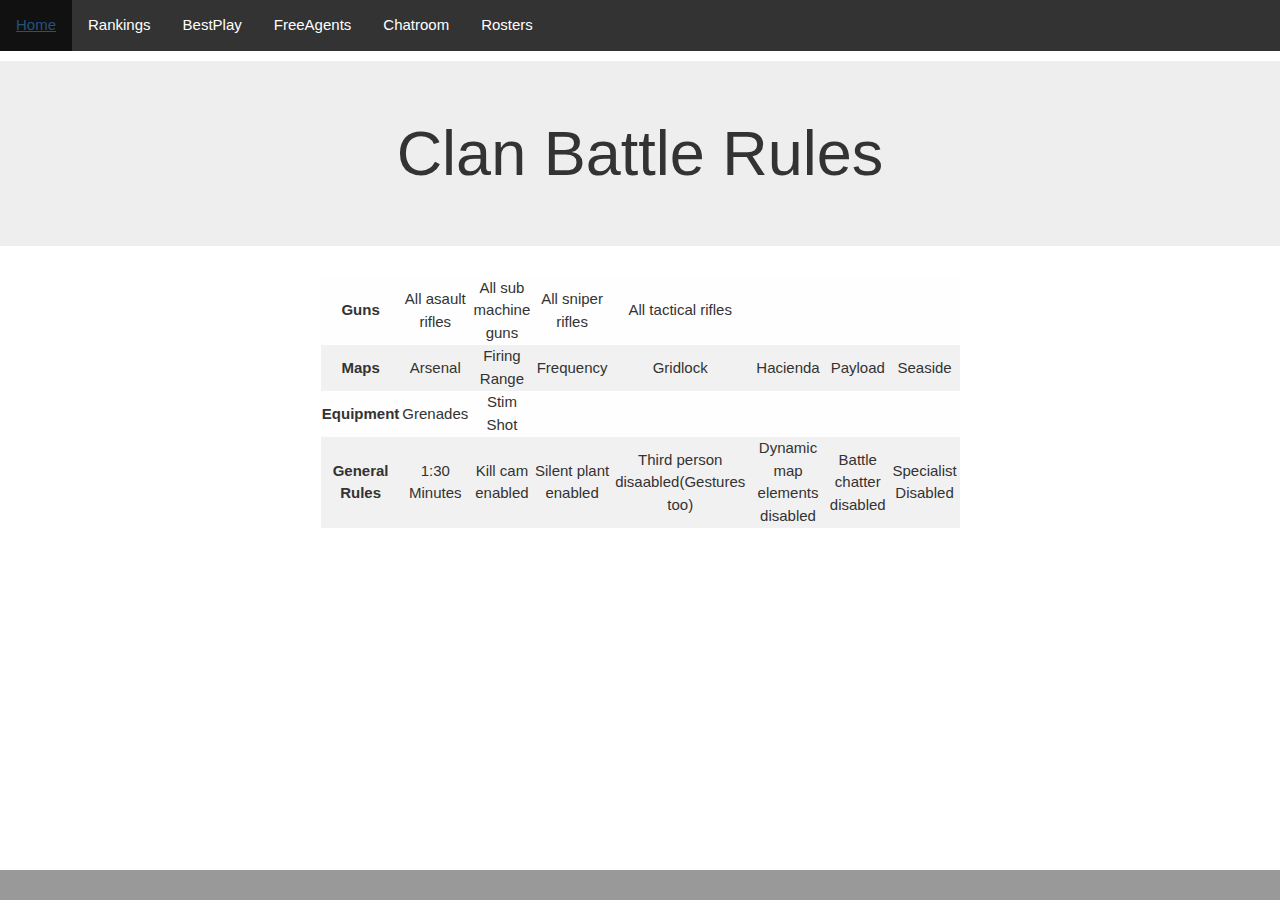
<file: templates/index.html>
<!DOCTYPE html>
<html>
   <head>
      <title>Clan Battles</title>
      <script type='text/javascript' src='https://cdn.scaledrone.com/scaledrone.min.js'></script>
      <meta charset="utf-8">
      <link href="../static/css/all.css" rel="stylesheet">
      <meta name="viewport" content="width=1280,initial-scale=1">
      <link rel="stylesheet" href="https://maxcdn.bootstrapcdn.com/bootstrap/3.3.7/css/bootstrap.min.css">
      <link rel="stylesheet" href="https://www.w3schools.com/w3css/4/w3.css">
      <script src="https://ajax.googleapis.com/ajax/libs/jquery/3.2.1/jquery.min.js"></script>
      <script src="https://maxcdn.bootstrapcdn.com/bootstrap/3.3.7/js/bootstrap.min.js"></script>
      <link rel="icon" 
         type="image/png" 
         href="https://cdn2.iconfinder.com/data/icons/electronics/512/Game_Controller-512.png">
   </head>
   <body>
      <script>
         window.onload=function(){
             $(".loader").fadeOut("slow");
         }
      </script>
      <div class="loader" id="loader" style="display:block;"></div>
      <ul>
         <li><a class="active" href="/">Home</a></li>
         <li><a href="/rankings">Rankings</a></li>
         <li><a href="/play">BestPlay</a></li>
         <li><a href="/freeAgents">FreeAgents</a></li>
         <li><a href="/chat">Chatroom</a></li>
         <li><a href="/rosters">Rosters</a></li>
      </ul>
      <div class="jumbotron text-center">
         <h1>Clan Battle Rules</h1>
      </div>
<table class = "center">
  <tr>
    <td><strong>Guns</strong></td>
    <td>All asault rifles</td>
    <td>All sub machine guns</td>
    <td>All sniper rifles</td>
    <td>All tactical rifles</td>
    <td>&nbsp;</td>
    <td>&nbsp;</td>
    <td>&nbsp;</td>
  </tr>
  <tr>
    <td><strong>Maps</strong></td>
    <td>Arsenal</td>
    <td>Firing Range</td>
    <td>Frequency</td>
    <td>Gridlock</td>
    <td>Hacienda</td>
    <td>Payload</td>
    <td>Seaside</td>
  </tr>
  <tr>
    <td><strong>Equipment</strong></td>
    <td>Grenades</td>
    <td>Stim Shot</td>
    <td>&nbsp;</td>
    <td>&nbsp;</td>
    <td>&nbsp;</td>
    <td>&nbsp;</td>
    <td>&nbsp;</td>
  </tr>
  <tr>
    <td><strong>General Rules</strong></td>
    <td>1:30 Minutes</td>
    <td>Kill cam enabled</td>
    <td>Silent plant enabled</td>
    <td>Third person disaabled(Gestures too)</td>
    <td>Dynamic map elements disabled</td>
    <td>Battle chatter disabled</td>
    <td>Specialist Disabled</td>
  </tr>
</table>
      <script src="../static/script.js"></script>
   </body>
   <div id="footer"></div>
</html>
</file>
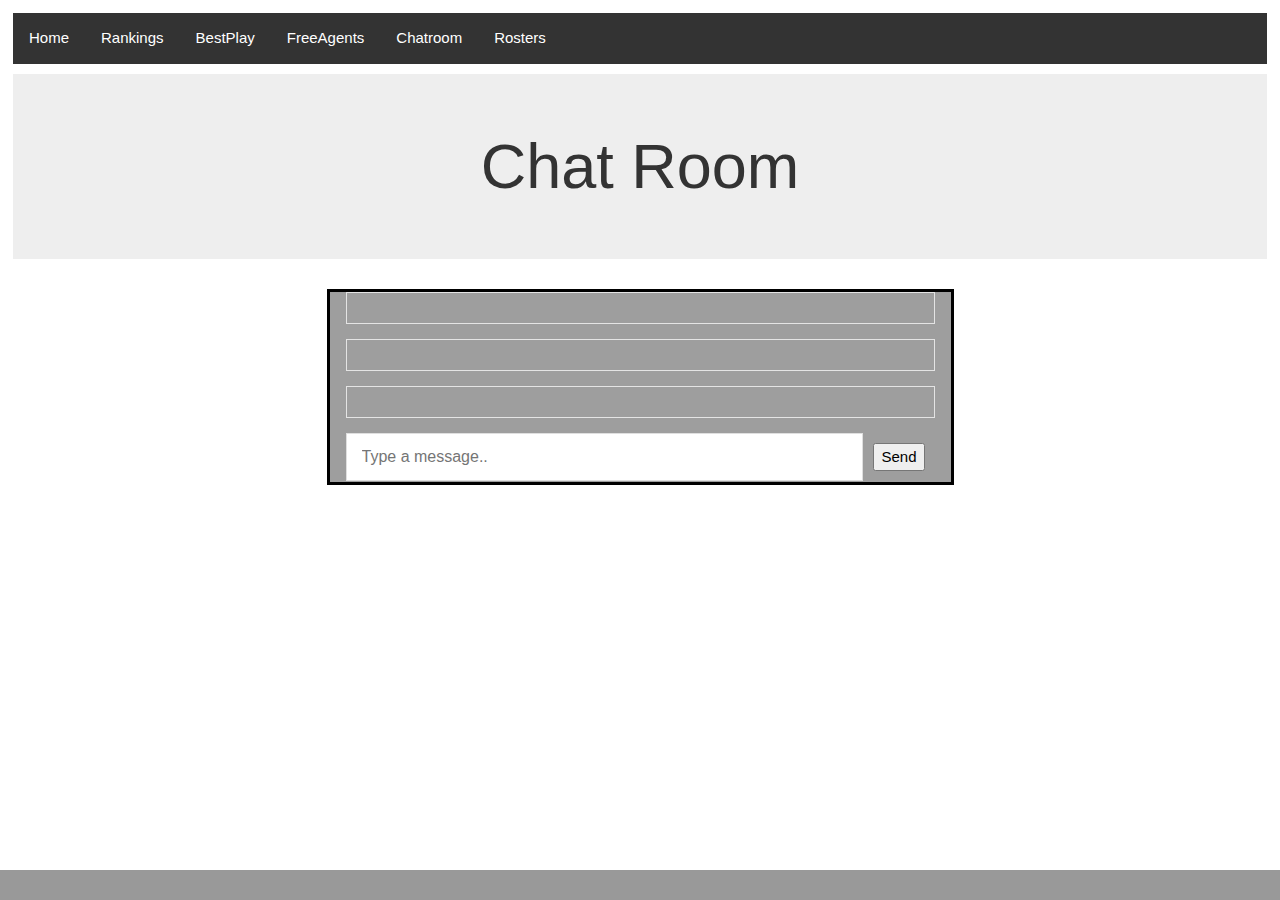
<file: templates/chatRoom.html>
<!DOCTYPE html>
<html>
<head>
    <title>Clan Battle</title>
  <script type='text/javascript' src='https://cdn.scaledrone.com/scaledrone.min.js'></script>
  <meta charset="utf-8">
  <link href="../static/css/all.css" rel="stylesheet">
<meta name="viewport" content="width=1280,initial-scale=1">
<link rel="stylesheet" href="https://maxcdn.bootstrapcdn.com/bootstrap/3.3.7/css/bootstrap.min.css">
<link rel="stylesheet" href="https://www.w3schools.com/w3css/4/w3.css">
  <script src="https://ajax.googleapis.com/ajax/libs/jquery/3.2.1/jquery.min.js"></script>
  <script src="https://maxcdn.bootstrapcdn.com/bootstrap/3.3.7/js/bootstrap.min.js"></script>
      <link rel="icon" 
      type="image/png" 
      href="https://cdn2.iconfinder.com/data/icons/electronics/512/Game_Controller-512.png">
        <style>
    body {
      box-sizing: border-box;
      margin: 0;
      padding: 13px;
      display: flex;
      flex-direction: column;
      max-height: 100vh;
      font-family: -apple-system, BlinkMacSystemFont, sans-serif;
    }
    .members-count,
    .members-list,
    .messages {
      border: 1px solid #e4e4e4;
      padding: 15px;
      margin-bottom: 15px;
    }
    .messages {
      flex-shrink: 1;
      overflow: auto;
    }
    .message {
      padding: 5px 0;
    }
    .message .member {
      display: inline-block;
    }
    .member {
      padding-right: 10px;
      position: relative;
    }
    .message-form {
      display: flex;
      flex-shrink: 0;
    }
    .message-form__input {
      flex-grow: 1;
      border: 1px solid #dfdfdf;
      padding: 10px 15px;
      font-size: 16px;
    }
    .message-form__button {
      margin: 10px;
    }
  </style>
      </head>
<body>
      <script>
        window.onload=function(){
            $(".loader").fadeOut("slow");
        }
    </script>
      <div class="loader" id="loader" style="display:block;"></div>

    <ul>
  <li><a class="active" href="/">Home</a></li>
  <li><a href="/rankings">Rankings</a></li>
  <li><a href="/play">BestPlay</a></li>
  <li><a href="/freeAgents">FreeAgents</a></li>
  <li><a href="/chat">Chatroom</a></li>
    <li><a href="/rosters">Rosters</a></li>

</ul>
    <div class="jumbotron text-center">
 
  <h1>Chat Room</h1>
       </div>
  <div class="w3-container w3-gray">
  <div class="members-count"></div>
  <div class="members-list"></div>
  <div class="messages"></div>
  <form class="message-form" onsubmit="return false;">
    <input class="message-form__input" placeholder="Type a message.." type="text"/>
    <input class="message-form__button" value="Send" type="submit"/>
  </form>
  </div>
</div>
<script src="../static/script.js"></script>
</body>
<div id="footer"></div>
</html>
</file>
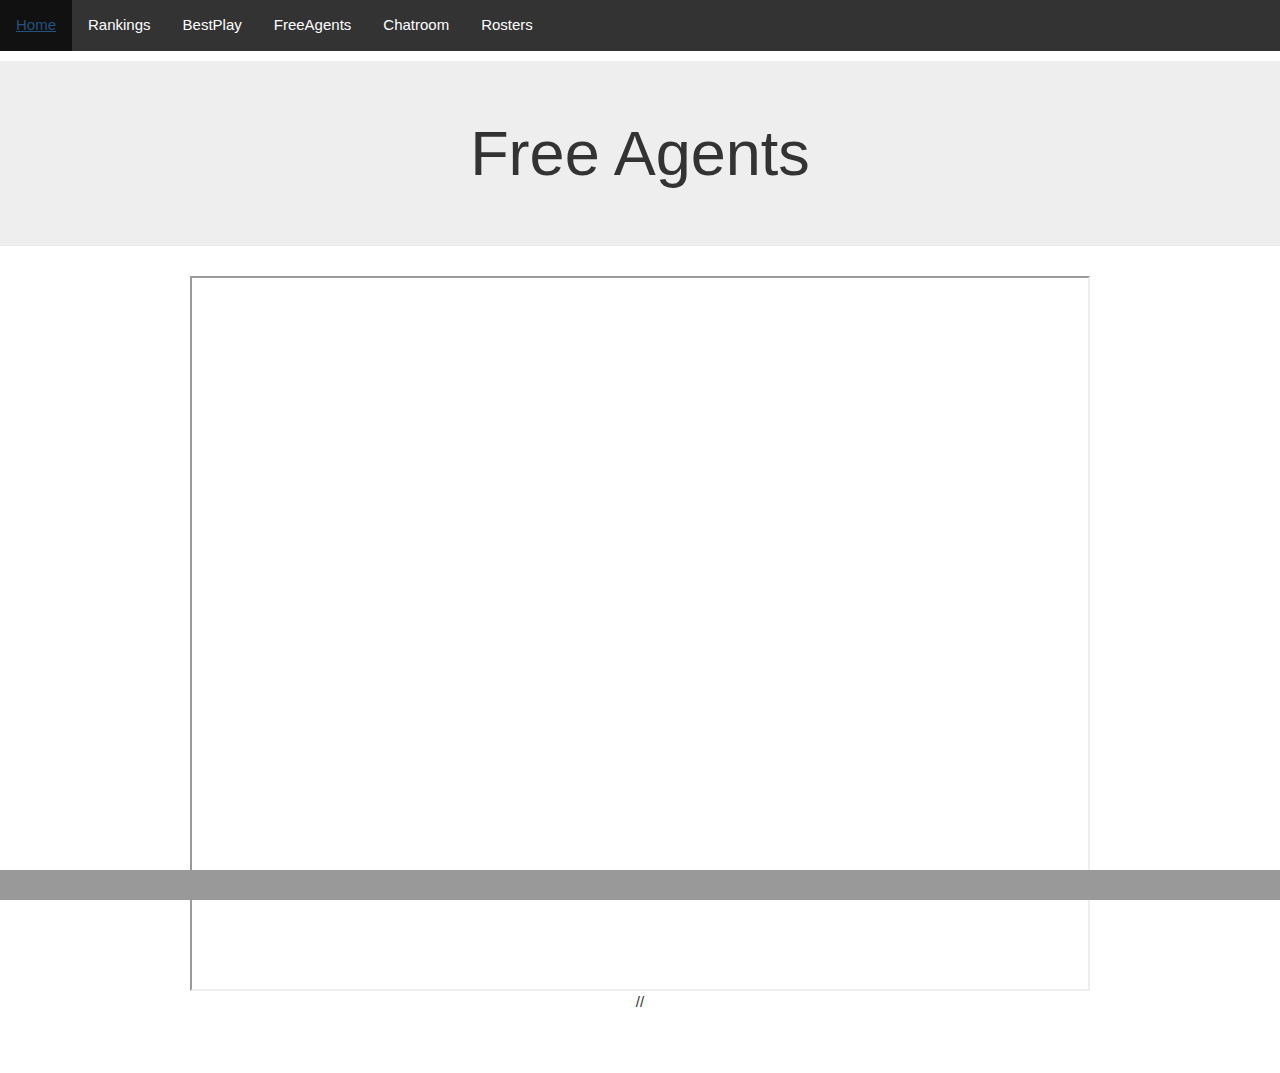
<file: templates/freeAgents.html>
<!DOCTYPE html>
<html>
<head>
    <title>Clan Battle</title>
  <script type='text/javascript' src='https://cdn.scaledrone.com/scaledrone.min.js'></script>
  <meta charset="utf-8">
  <link href="../static/css/all.css" rel="stylesheet">
<meta name="viewport" content="width=1280,initial-scale=1">
<link rel="stylesheet" href="https://maxcdn.bootstrapcdn.com/bootstrap/3.3.7/css/bootstrap.min.css">
<link rel="stylesheet" href="https://www.w3schools.com/w3css/4/w3.css">
  <script src="https://ajax.googleapis.com/ajax/libs/jquery/3.2.1/jquery.min.js"></script>
  <script src="https://maxcdn.bootstrapcdn.com/bootstrap/3.3.7/js/bootstrap.min.js"></script>
      <link rel="icon" 
      type="image/png" 
      href="https://cdn2.iconfinder.com/data/icons/electronics/512/Game_Controller-512.png">
      </head>
<body>
        <script>
        window.onload=function(){
            $(".loader").fadeOut("slow");
        }
    </script>
        <div class="loader" id="loader" style="display:block;"></div>

    <ul>
  <li><a class="active" href="/">Home</a></li>
  <li><a href="/rankings">Rankings</a></li>
  <li><a href="/play">BestPlay</a></li>
  <li><a href="/freeAgents">FreeAgents</a></li>
  <li><a href="/chat">Chatroom</a></li>
    <li><a href="/rosters">Rosters</a></li>

</ul>
    <div class="jumbotron text-center">
  <h1>Free Agents</h1>
</div>
<div class ="container">
    
    <iframe width="900" height="715"align="middle"
src="https://shrib.com/#sfbggbvWVzqZ4sITI3Q4">
</iframe>
  <!--Enter Psn Name:<br>-->
  <!--<input type="text" name="PSN"id="PSN">-->
  <!--<input type="submit" value="Submit"onclick="JavaScript:handleClick()">-->
</div>
     <!--<div id="tablePrint"> </div>-->
</body>
// <script>
// var tracker=0;
// var agents=[];
//     function handleClick(event){
//         //alert("inside");
        
//       var value= document.getElementById("PSN").value;
      
//       if(value==''){
//           alert("Must enter a correct PSN name");
//       }
//       else{
//           agents[tracker]=value;
//          // alert(agents[tracker]);
//           var myTable = '<table>';
//           myTable += '<tr>';
//           myTable += '<th>';
//           myTable += 'PSN Name';
//           myTable += '</th>';
//           myTable += '</tr>';
          
//           for(var i=0;i<agents.length;i++){
//               myTable += '<tr>';
//              myTable += '<td>';
//           myTable += agents[i];
//           myTable += '</td>';
//           myTable += '</tr>';
//           }
         
//           myTable += '</table>';
//           document.getElementById('tablePrint').innerHTML = myTable;
//           tracker++;

//       }
      
//         //alert(value);
//     }
//
</script>
<div id="footer"></div>
</html>
</file>
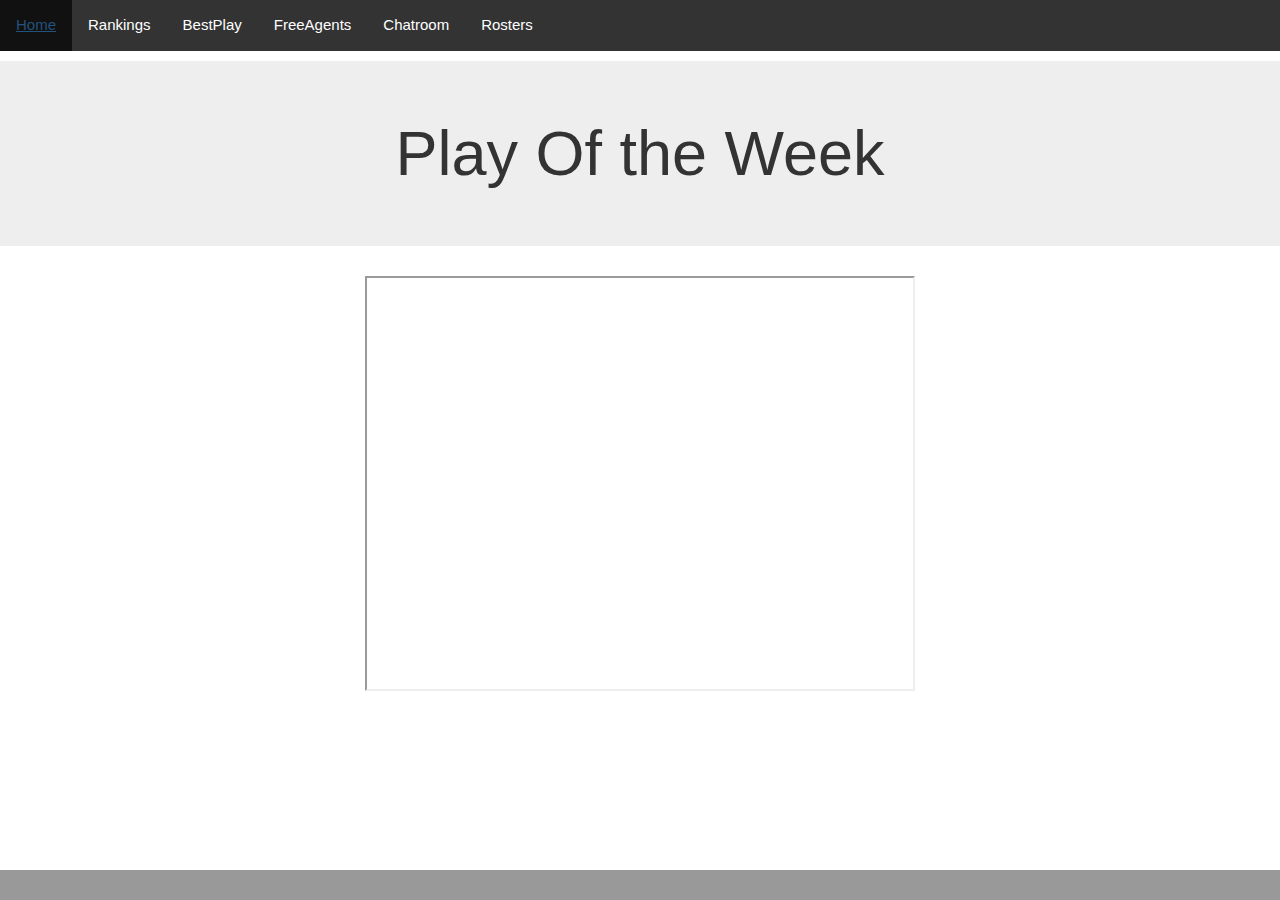
<file: templates/playOfTheWeek.html>
<!DOCTYPE html>
<html>
<head>
    <title>Clan Battle</title>
  <script type='text/javascript' src='https://cdn.scaledrone.com/scaledrone.min.js'></script>
  <meta charset="utf-8">
  <link href="../static/css/all.css" rel="stylesheet">
<meta name="viewport" content="width=1280,initial-scale=1">
<link rel="stylesheet" href="https://maxcdn.bootstrapcdn.com/bootstrap/3.3.7/css/bootstrap.min.css">
<link rel="stylesheet" href="https://www.w3schools.com/w3css/4/w3.css">
  <script src="https://ajax.googleapis.com/ajax/libs/jquery/3.2.1/jquery.min.js"></script>
  <script src="https://maxcdn.bootstrapcdn.com/bootstrap/3.3.7/js/bootstrap.min.js"></script>
      <link rel="icon" 
      type="image/png" 
      href="https://cdn2.iconfinder.com/data/icons/electronics/512/Game_Controller-512.png">
      </head>
<body>
    <script>
        window.onload=function(){
            $(".loader").fadeOut("slow");
        }
    </script>
        <div class="loader" id="loader" style="display:block;"></div>

    <ul>
  <li><a class="active" href="/">Home</a></li>
  <li><a href="/rankings">Rankings</a></li>
  <li><a href="/play">BestPlay</a></li>
  <li><a href="/freeAgents">FreeAgents</a></li>
  <li><a href="/chat">Chatroom</a></li>
    <li><a href="/rosters">Rosters</a></li>

</ul>
    <div class="jumbotron text-center">
  <h1>Play Of the Week</h1>
</div>
<div class ="container">
<iframe width="550" height="415"align="middle"
src="https://www.youtube.com/embed/dI06OMnmo-4">
</iframe>
</div>
</body>
<div id="footer"></div>
</html>
</file>
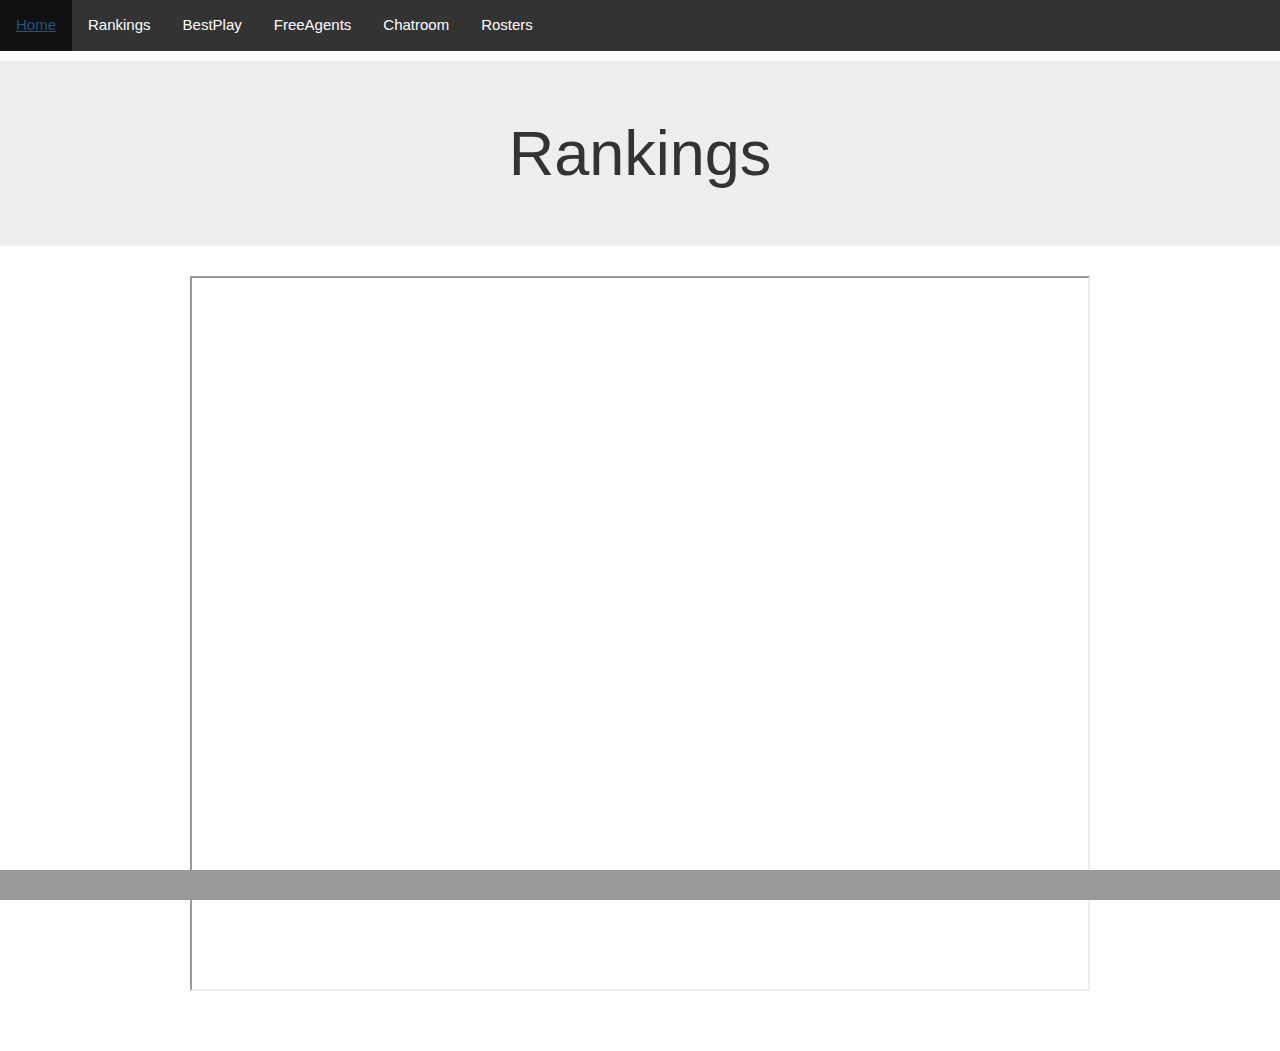
<file: templates/rankings.html>
<!DOCTYPE html>
<html>
<head>
    <title>Clan Battle</title>
  <script type='text/javascript' src='https://cdn.scaledrone.com/scaledrone.min.js'></script>
  <meta charset="utf-8">
  <link href="../static/css/all.css" rel="stylesheet">
<meta name="viewport" content="width=1280,initial-scale=1">
<link rel="stylesheet" href="https://maxcdn.bootstrapcdn.com/bootstrap/3.3.7/css/bootstrap.min.css">
<link rel="stylesheet" href="https://www.w3schools.com/w3css/4/w3.css">
  <script src="https://ajax.googleapis.com/ajax/libs/jquery/3.2.1/jquery.min.js"></script>
  <script src="https://maxcdn.bootstrapcdn.com/bootstrap/3.3.7/js/bootstrap.min.js"></script>
      <link rel="icon" 
      type="image/png" 
      href="https://cdn2.iconfinder.com/data/icons/electronics/512/Game_Controller-512.png">
      </head>
<body>
        <script>
        window.onload=function(){
            $(".loader").fadeOut("slow");
        }
    </script>
        <div class="loader" id="loader" style="display:block;"></div>

    <ul>
  <li><a class="active" href="/">Home</a></li>
  <li><a href="/rankings">Rankings</a></li>
  <li><a href="/play">BestPlay</a></li>
  <li><a href="/freeAgents">FreeAgents</a></li>
  <li><a href="/chat">Chatroom</a></li>
    <li><a href="/rosters">Rosters</a></li>

</ul>
    <div class="jumbotron text-center">
  <h1>Rankings</h1>
</div>
<div class ="container">
<iframe width="900" height="715"align="middle"
src="https://docs.google.com/spreadsheets/d/1-JDR_EsE_WTFTNYi3u7sisgprlnPyUnoLeyWsbiqW70">
</iframe>
</div>
</body>
<div id="footer"></div>
</html>
</file>
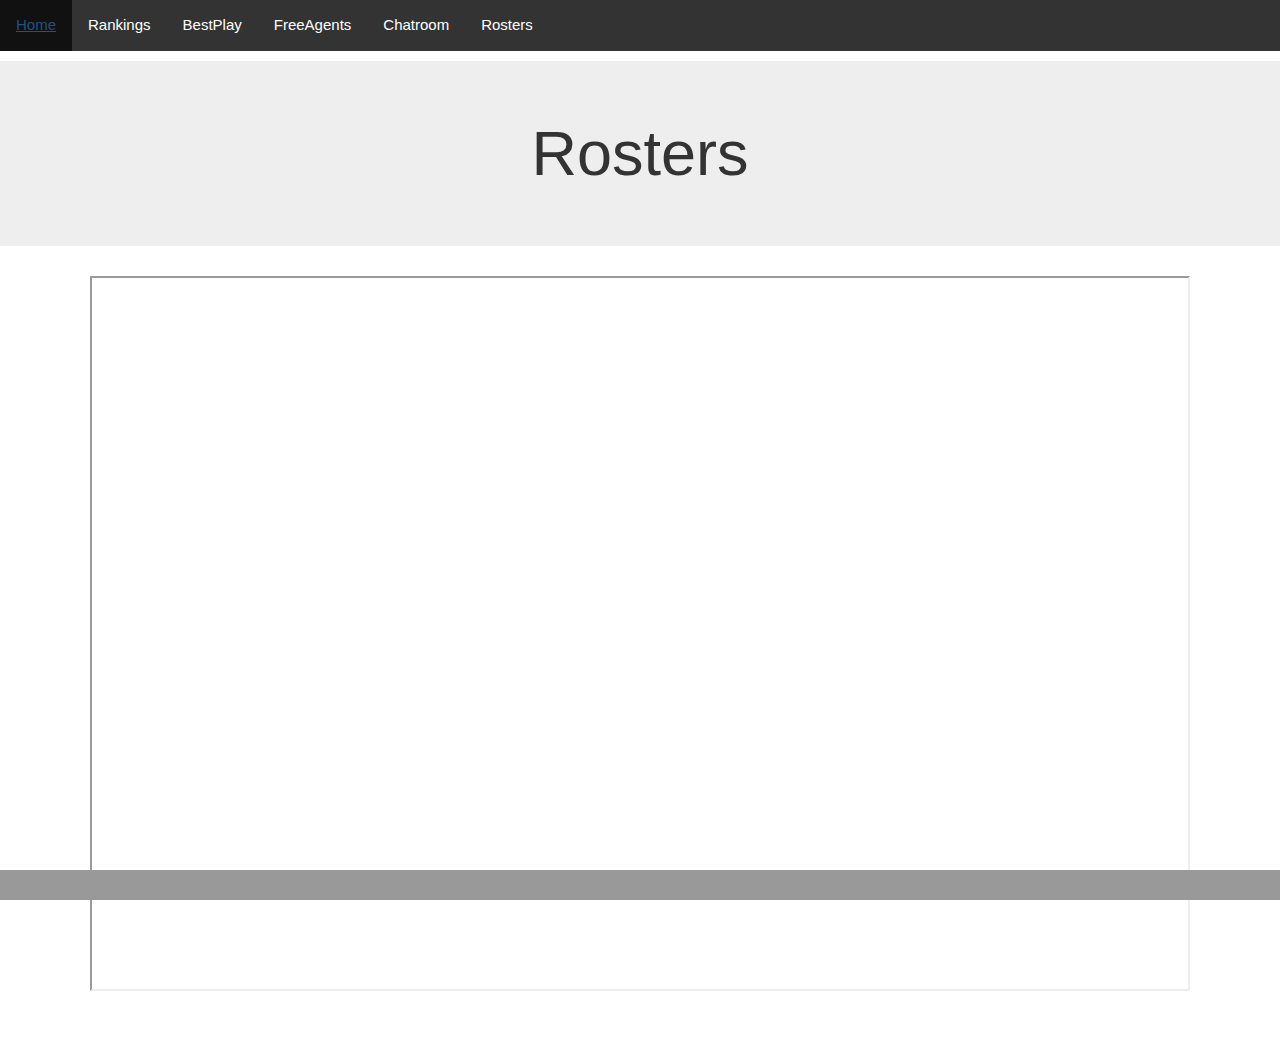
<file: templates/rosters.html>
<!DOCTYPE html>
<html>
<head>
    <title>Clan Battle</title>
  <script type='text/javascript' src='https://cdn.scaledrone.com/scaledrone.min.js'></script>
  <meta charset="utf-8">
  <link href="../static/css/all.css" rel="stylesheet">
<meta name="viewport" content="width=1280,initial-scale=1">
<link rel="stylesheet" href="https://maxcdn.bootstrapcdn.com/bootstrap/3.3.7/css/bootstrap.min.css">
<link rel="stylesheet" href="https://www.w3schools.com/w3css/4/w3.css">
  <script src="https://ajax.googleapis.com/ajax/libs/jquery/3.2.1/jquery.min.js"></script>
  <script src="https://maxcdn.bootstrapcdn.com/bootstrap/3.3.7/js/bootstrap.min.js"></script>
      <link rel="icon" 
      type="image/png" 
      href="https://cdn2.iconfinder.com/data/icons/electronics/512/Game_Controller-512.png">
      </head>
<body>
        <script>
        window.onload=function(){
            $(".loader").fadeOut("slow");
        }
    </script>
        <div class="loader" id="loader" style="display:block;"></div>

    <ul>
  <li><a class="active" href="/">Home</a></li>
  <li><a href="/rankings">Rankings</a></li>
  <li><a href="/play">BestPlay</a></li>
  <li><a href="/freeAgents">FreeAgents</a></li>
  <li><a href="/chat">Chatroom</a></li>
  <li><a href="/rosters">Rosters</a></li>
</ul>
    <div class="jumbotron text-center">
  <h1>Rosters</h1>
</div>
<div class ="container">
<iframe width="1100" height="715"align="middle"
src="https://docs.google.com/spreadsheets/d/1Uukn1NGYEueOnlFe__duygLdORDtB7EG90nXUF7tU_Q">
</iframe>
</div>
</body>
<div id="footer"></div>
</html>
</file>
<file: static/css/all.css>
html { overflow-y: scroll; }
body{
    text-align:center;
    background-image: url(https://charlieintel.com/wp-content/uploads/2018/05/BO4-Home-Hero-Background.jpg);
    padding-bottom:60px; 
}
div.w3-container{
     width: 50%;
     margin: 0 auto !important;
    text-align: center;
    /*max-width:500px;*/
    /*margin: auto;*/
    border: 3px solid black;
    top: 280px;
    /*left: 100;*/
    
}
ul {
    list-style-type: none;
    margin: 0;
    padding: 0;
    overflow: hidden;
    background-color: #333;
}

li {
    float: left;
}

li a {
    display: block;
    color: white;
    text-align: center;
    padding: 14px 16px;
    text-decoration: none;
}

li a:hover {
    background-color: #111;
}
table.center {
    margin-left:auto; 
    margin-right:auto;
  }
table {
    color: #333;
    font-family: Helvetica, Arial, sans-serif;
    width: 640px; 
    border-collapse: 
    collapse; border-spacing: 0; 
}

td, th {  
    border: 1px solid transparent; /* No more visible border */
    height: 30px; 
    transition: all 0.3s;  /* Simple transition for hover effect */
}

th {  
    background: #DFDFDF;  /* Darken header a bit */
    font-weight: bold;
}

td {  
    background: #FAFAFA;
    text-align: center;
}

/* Cells in even rows (2,4,6...) are one color */        
tr:nth-child(even) td { background: #F1F1F1; }   

/* Cells in odd rows (1,3,5...) are another (excludes header cells)  */        
tr:nth-child(odd) td { background: #FEFEFE; }  

tr td:hover { background: #666; color: #FFF; }  
/* Hover cell effect! */
div.container{
    text-align: center;
}
.mySlides {display:none;}
        .loader {
            position: fixed;
            left: 0px;
            top: 0px;
            width: 100%;
            height: 100%;
            z-index: 9999;
            background: url('https://www.andrew.cmu.edu/user/okarabas/w/wp-content/plugins/wp-1-slider/images/loader/loading2.gif') 50% 50% no-repeat rgb(249, 249, 249);
            opacity: .8;
        }
#footer {
   position:fixed;
   left:0px;
   bottom:0px;
   height:30px;
   width:100%;
   background:#999;
}
</file>
